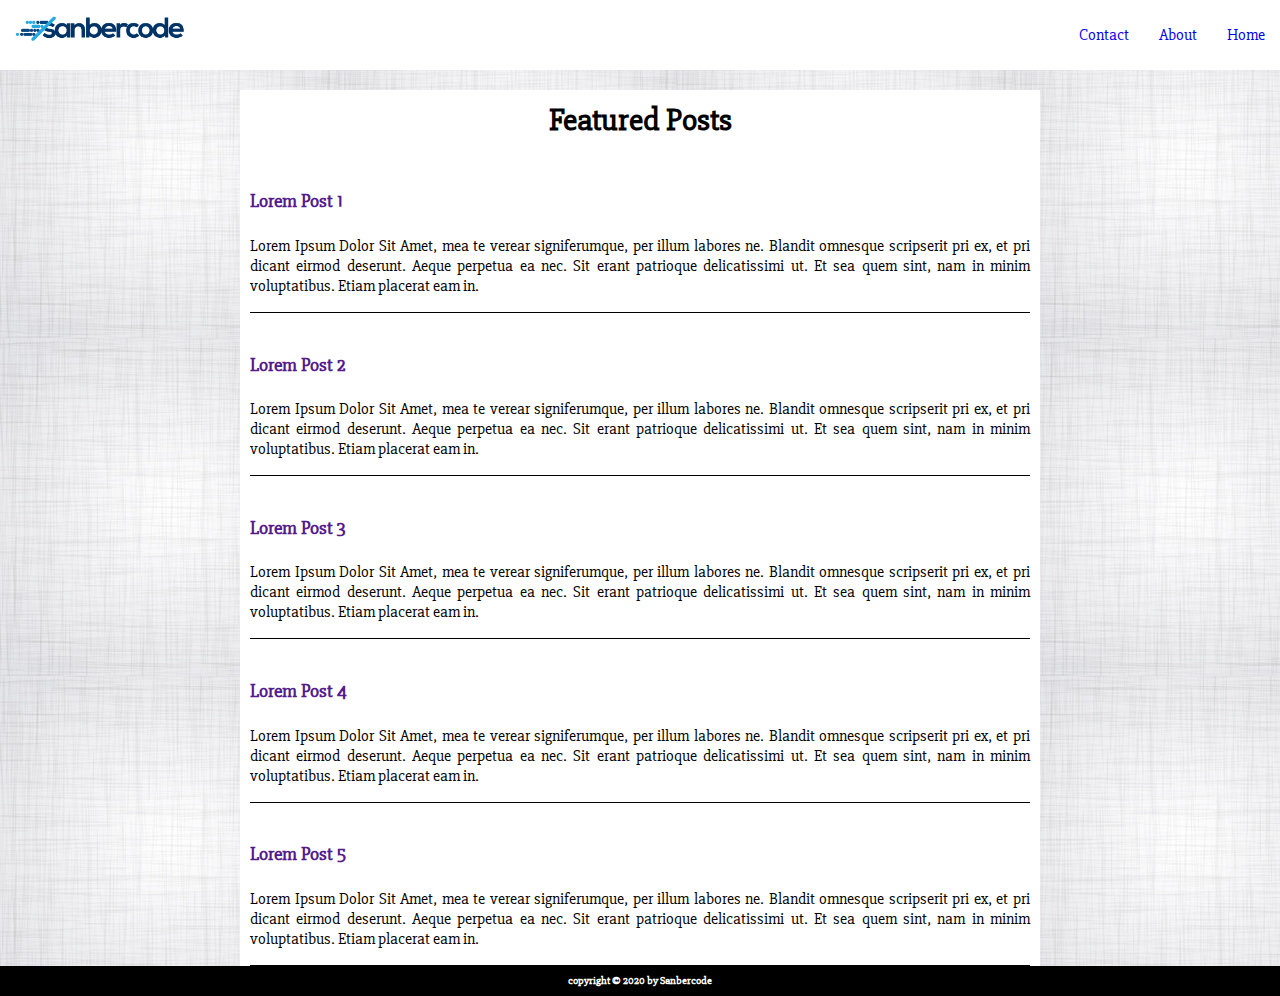
<file: pekan-1/tugas-hari-ke-2/index.html>
<!DOCTYPE html>
<html>

<head>
    <link href="public/css/style.css" rel="stylesheet" />
    <link href="https://fonts.googleapis.com/css?family=Slabo+27px" rel="stylesheet">
</head>

<body>
    <header>
        <img id="logo" src="./public/img/logo.png" width="200px" />
        <nav>
            <ul>
                <a href="index.html">
                    <li>Home</li>
                </a>
                <a href="about.html">
                    <li>About</li>
                </a>
                <a href="contact.html">
                    <li>Contact</li>
                </a>
            </ul>
        </nav>
    </header>
    <section>

        <h1>Featured Posts</h1>
        <div id="article-list">
            <div>
                <a href="">
                    <h3>Lorem Post 1</h3>
                </a>
                <p>
                    Lorem Ipsum Dolor Sit Amet, mea te verear signiferumque, per illum labores ne. Blandit omnesque
                    scripserit pri ex, et pri dicant eirmod deserunt. Aeque perpetua ea nec. Sit erant patrioque
                    delicatissimi ut. Et sea quem sint, nam in minim voluptatibus. Etiam placerat eam in.
                </p>
            </div>
            <div>
                <a href="">
                    <h3>Lorem Post 2</h3>
                </a>
                <p>
                    Lorem Ipsum Dolor Sit Amet, mea te verear signiferumque, per illum labores ne. Blandit omnesque
                    scripserit pri ex, et pri dicant eirmod deserunt. Aeque perpetua ea nec. Sit erant patrioque
                    delicatissimi ut. Et sea quem sint, nam in minim voluptatibus. Etiam placerat eam in.
                </p>
            </div>
            <div>
                <a href="">
                    <h3>Lorem Post 3</h3>
                </a>
                <p>
                    Lorem Ipsum Dolor Sit Amet, mea te verear signiferumque, per illum labores ne. Blandit omnesque
                    scripserit pri ex, et pri dicant eirmod deserunt. Aeque perpetua ea nec. Sit erant patrioque
                    delicatissimi ut. Et sea quem sint, nam in minim voluptatibus. Etiam placerat eam in.
                </p>
            </div>
            <div>
                <a href="">
                    <h3>Lorem Post 4</h3>
                </a>
                <p>
                    Lorem Ipsum Dolor Sit Amet, mea te verear signiferumque, per illum labores ne. Blandit omnesque
                    scripserit pri ex, et pri dicant eirmod deserunt. Aeque perpetua ea nec. Sit erant patrioque
                    delicatissimi ut. Et sea quem sint, nam in minim voluptatibus. Etiam placerat eam in.
                </p>
            </div>
            <div>
                <a href="">
                    <h3>Lorem Post 5</h3>
                </a>
                <p>
                    Lorem Ipsum Dolor Sit Amet, mea te verear signiferumque, per illum labores ne. Blandit omnesque
                    scripserit pri ex, et pri dicant eirmod deserunt. Aeque perpetua ea nec. Sit erant patrioque
                    delicatissimi ut. Et sea quem sint, nam in minim voluptatibus. Etiam placerat eam in.
                </p>
            </div>
        </div>
    </section>
    <footer>
        <h5>copyright &copy; 2020 by Sanbercode</h5>
    </footer>
</body>

</html>
</file>
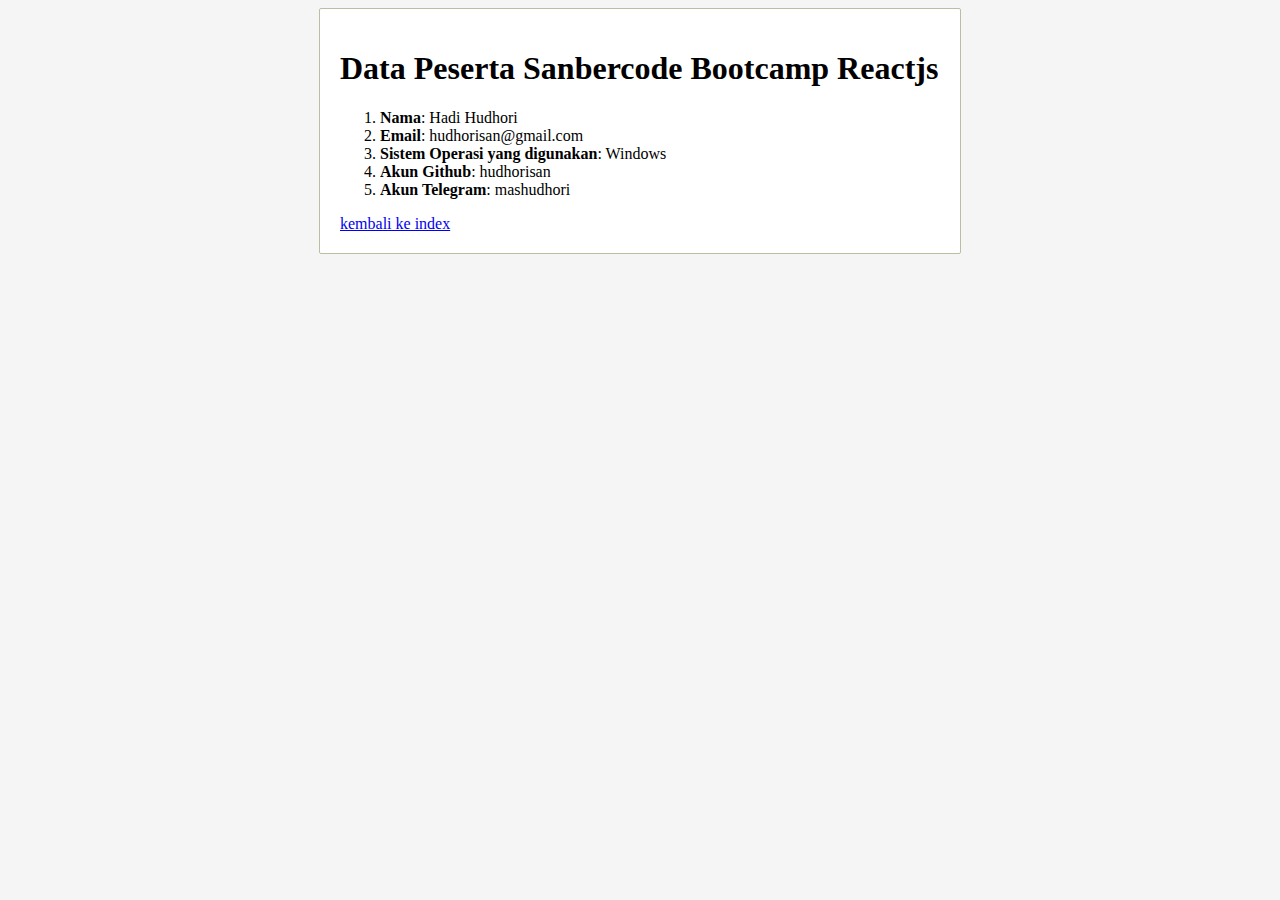
<file: pekan-1/tugas-hari-ke-2/about.html>
<!DOCTYPE html>
<html lang="en">

<head>
    <meta charset="UTF-8">
    <meta name="viewport" content="width=device-width, initial-scale=1.0">
    <title>About</title>
    <style>
        body {
            background-color: whitesmoke;
        }

        .card {
            max-width: 600px;
            padding: 20px;
            margin: 0 auto;
            border: 1px solid rgb(189, 189, 162);
            border-radius: 2px;
            background-color: white;

        }

        li {
            text-align: left;
        }
    </style>
</head>


<body>
    <div class="card">
        <h1>Data Peserta Sanbercode Bootcamp Reactjs</h1>
        <ol>
            <li><b>Nama</b>: Hadi Hudhori</li>
            <li><b>Email</b>: hudhorisan@gmail.com</li>
            <li><b>Sistem Operasi yang digunakan</b>: Windows</li>
            <li><b>Akun Github</b>: hudhorisan</li>
            <li><b>Akun Telegram</b>: mashudhori</li>
        </ol>
        <a href="./index.html">kembali ke index</a>
    </div>

</body>

</html>
</file>
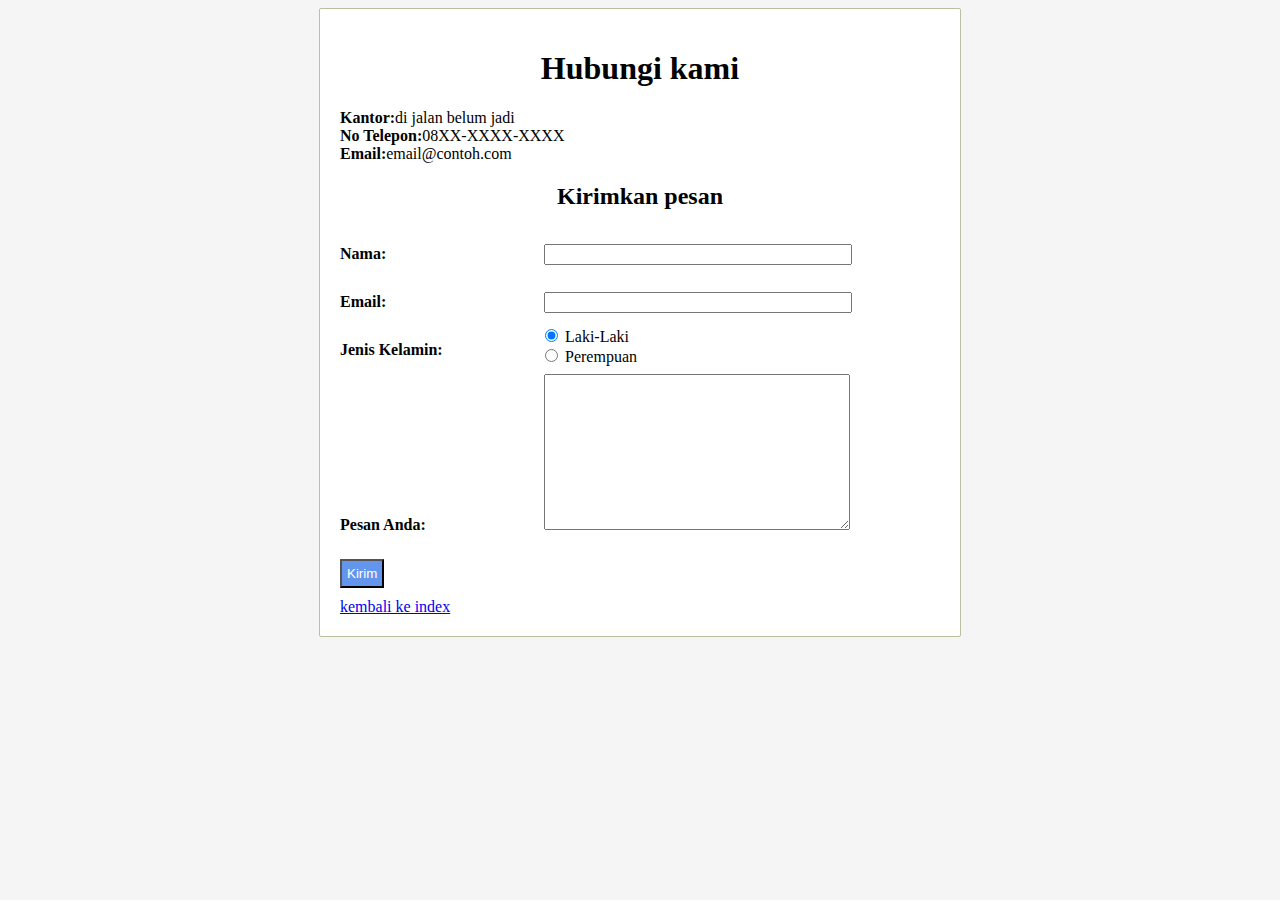
<file: pekan-1/tugas-hari-ke-2/contact.html>
<!DOCTYPE html>
<html lang="en">

<head>
    <meta charset="UTF-8">
    <meta name="viewport" content="width=device-width, initial-scale=1.0">
    <title>contact</title>
    <style>
        body {
            background-color: whitesmoke;
        }

        .card {
            max-width: 600px;
            padding: 20px;
            margin: 0 auto;
            border: 1px solid rgb(189, 189, 162);
            border-radius: 2px;
            background-color: white;

        }

        .inputbar {
            width: 300px;
        }

        .label {
            display: inline-block;
            width: 200px;
            line-height: 3em;

        }

        .flex-row {
            display: flex;
            flex-direction: row;
        }

        .flex-none {
            flex-direction: column;
        }

        .btn {
            display: block;
            padding: 5px;
            margin: 10px 0px;
            background-color: cornflowerblue;
            color: white;
        }

        h1,
        h2 {
            text-align: center;
        }
    </style>
</head>

<body>
    <div class="card">
        <header>
            <h1>Hubungi kami</h1>
            <p>
                <b>Kantor:</b>di jalan belum jadi <br>
                <b>No Telepon:</b>08XX-XXXX-XXXX <br>
                <b>Email:</b>email@contoh.com
            </p>
        </header>
        <main>
            <h2>Kirimkan pesan</h2>
            <label for="nama" class="label"><b>Nama:</b></label>
            <input type="text" name="nama" id="nama" class="inputbar"> <br>

            <label for="email" class="label"><b>Email:</b></label>
            <input type="text" name="email" id="email" class="inputbar"> <br>
            <div class="flex-row">
                <label for="gender" class="label"><b>Jenis Kelamin:</b></label>

                <div class="flex-column">
                    <input type="radio" name="gender" id="laki" checked>
                    <label for="laki" class="flex-none">Laki-Laki</label> <br>

                    <input type="radio" name="gender" id="perempuan">
                    <label for="perempuan" class="flex-none">Perempuan</label>
                </div>
            </div>
            <label for="pesan" class="label"><b>Pesan Anda:</b></label>
            <textarea name="pesan" id="pesan" cols="30" rows="10" class="inputbar"></textarea>
            <input type="submit" value="Kirim" class="btn">
            <a href="./index.html">kembali ke index</a>
        </main>
        <footer>

        </footer>
    </div>
</body>

</html>
</file>
<file: pekan-1/tugas-hari-ke-2/public/css/style.css>
body {
    font-family: 'Slabo 27px';
    background-image: url('../../public/img/pattern.jpg');
}

* {
    margin: 0;
    padding: 0;
    box-sizing: border-box;

}

header {
    background-color: white;
    overflow: auto;
    position: sticky;
    top: 0;

}

header img {
    float: left;
}

body a {
    text-decoration: none;
}

nav li {
    list-style: none;
    float: right;
    line-height: 60px;
    padding: 5px;
    margin: 0 10px;
}

nav li:hover {
    background-color: cornflowerblue;
    color: white;
}

section {
    background-color: white;
    max-width: 800px;
    margin: 10px auto 0 auto;
    padding: 0 10px;
}

section h1 {
    text-align: center;
    line-height: 60px;
    margin: 20px;
}

section h3 {
    text-align: left;
    line-height: 30px;
    margin-bottom: 1em;
    margin-top: 2em;

}

p {
    text-align: justify;
    padding-bottom: 1em;
    border-bottom: 1px solid black;
}

footer {
    background-color: black;
    color: white;
    font-size: small;
    line-height: 30px;
    text-align: center;
}
</file>
